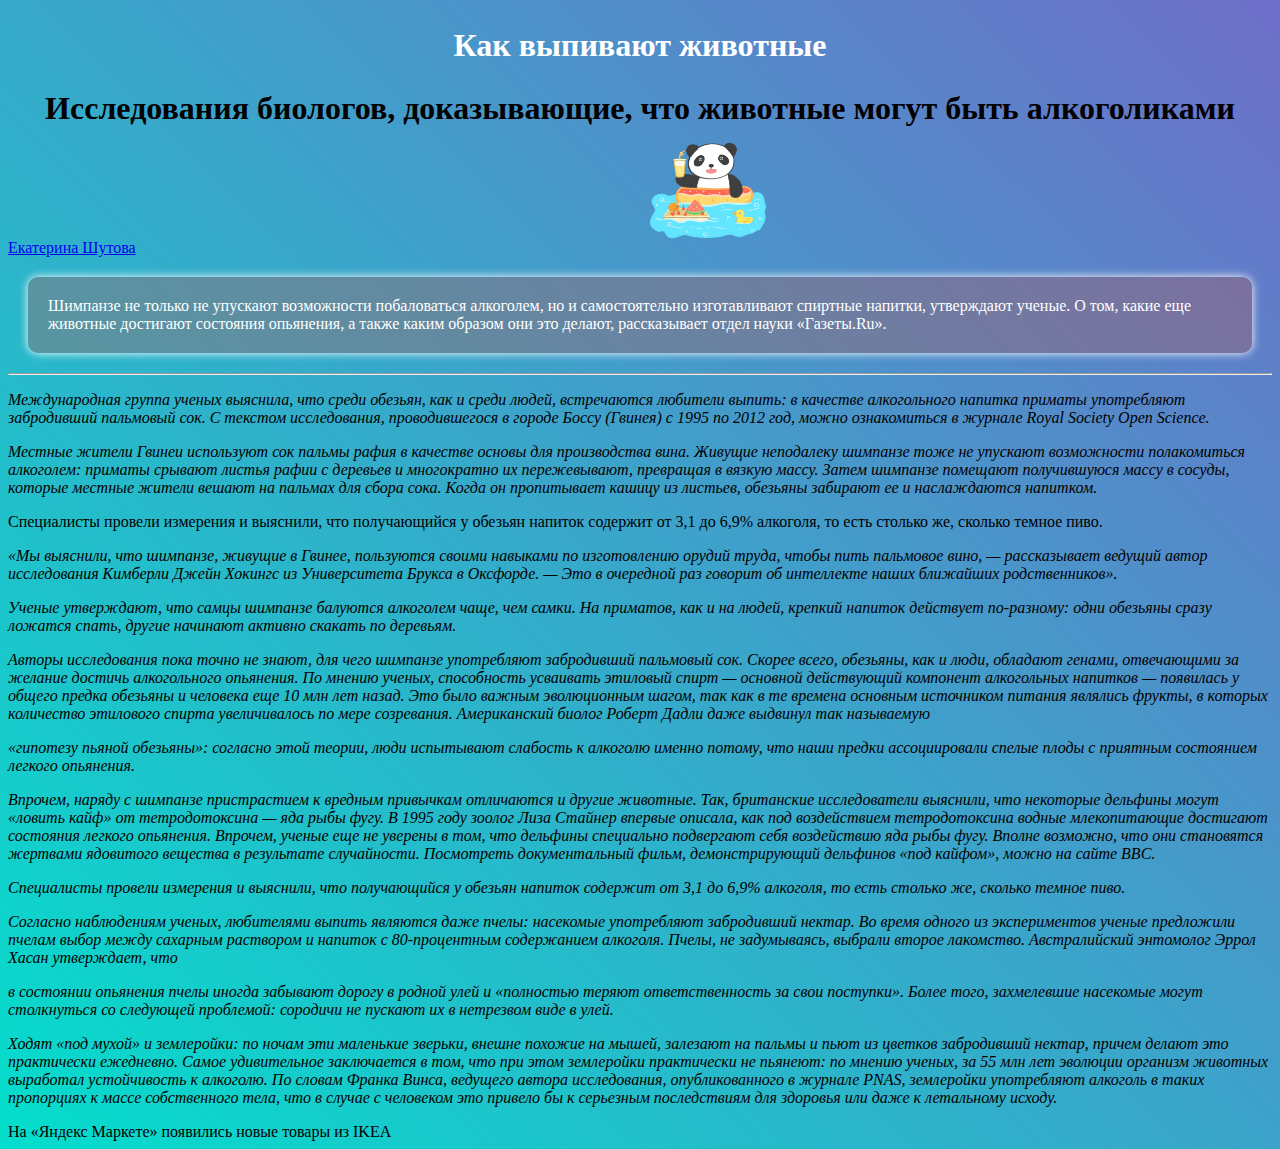
<file: Homework02/index.html>
<!DOCTYPE html>
<html lang="ru">

<head>
    <link rel="stylesheet" href="./style.css">
    <meta charset="UTF-8">
    <meta name="viewport" content="width=device-width, initial-scale=1.0">
    <meta http-equiv="X-UA-Compatible" content="ie=edge">
    <title>Document</title>
</head>

<body>
    <header>

    </header>
    <main>
        <div>
            <h2 class="headline">Как выпивают животные</h2>
            <div class="subheader">Исследования биологов, доказывающие, что животные могут быть алкоголиками</div>
            <a href="https://www.gazeta.ru/gazeta/authors/ekaterina_shutova.shtml">Екатерина Шутова</a>
            <img id="panda" src="./Media/panda.png" alt="panda picture">
            <p class="intro">
                Шимпанзе не только не упускают возможности побаловаться алкоголем, но и самостоятельно изготавливают
                спиртные напитки, утверждают ученые. О том, какие еще животные достигают состояния опьянения, а также
                каким
                образом они это делают, рассказывает отдел науки «Газеты.Ru».
            </p>
            <hr>
        </div>
        <p class="main-text">
            Международная группа ученых выяснила, что среди обезьян, как и среди людей, встречаются любители выпить: в
            качестве алкогольного напитка приматы употребляют забродивший пальмовый сок. С текстом исследования,
            проводившегося в городе Боссу (Гвинея) с 1995 по 2012 год, можно ознакомиться в журнале Royal Society Open
            Science.
        </p>
        <p class="main-text text-more">
            Местные жители Гвинеи используют сок пальмы рафия в качестве основы для производства вина. Живущие
            неподалеку
            шимпанзе тоже не упускают возможности полакомиться алкоголем: приматы срывают листья рафии с деревьев и
            многократно их пережевывают, превращая в вязкую массу. Затем шимпанзе помещают получившуюся массу в сосуды,
            которые местные жители вешают на пальмах для сбора сока. Когда он пропитывает кашицу из листьев, обезьяны
            забирают ее и наслаждаются напитком.
        </p>
        <p class="idea">
            Специалисты провели измерения и выяснили, что получающийся у обезьян напиток содержит от 3,1 до 6,9%
            алкоголя,
            то есть столько же, сколько темное пиво.
        </p>
        <p class="main-text">
            «Мы выяснили, что шимпанзе, живущие в Гвинее, пользуются своими навыками по изготовлению орудий труда, чтобы
            пить
            пальмовое вино, — рассказывает ведущий автор исследования Кимберли Джейн Хокингс из Университета Брукса в
            Оксфорде.
            — Это в очередной раз говорит об интеллекте наших ближайших родственников».
        </p>
        <p class="main-text">
            Ученые утверждают, что самцы шимпанзе балуются алкоголем чаще, чем самки. На приматов, как и на людей,
            крепкий
            напиток действует по-разному: одни обезьяны сразу ложатся спать, другие начинают активно скакать по
            деревьям.
        </p>
        <p class="main-text">
            Авторы исследования пока точно не знают, для чего шимпанзе употребляют забродивший пальмовый сок. Скорее
            всего, обезьяны, как и люди, обладают генами, отвечающими за желание достичь алкогольного опьянения. По
            мнению ученых, способность усваивать этиловый спирт — основной действующий компонент алкогольных напитков —
            появилась у общего предка обезьяны и человека еще 10 млн лет назад. Это было важным эволюционным шагом, так
            как в те времена основным источником питания являлись фрукты, в которых количество этилового спирта
            увеличивалось по мере созревания. Американский биолог Роберт Дадли даже выдвинул так называемую
        </p>
        <p class="main-text">
            <span class="idea">
                «гипотезу пьяной обезьяны»: согласно этой теории, люди испытывают слабость к алкоголю именно потому, что
                наши предки ассоциировали спелые плоды с приятным состоянием легкого опьянения.
            </span>
        </p>
        <p class="main-text">
            Впрочем, наряду с шимпанзе пристрастием к вредным привычкам отличаются и другие животные. Так, британские
            исследователи выяснили, что некоторые дельфины могут «ловить кайф» от тетродотоксина — яда рыбы фугу. В 1995
            году зоолог Лиза Стайнер впервые описала, как под воздействием тетродотоксина водные млекопитающие достигают
            состояния легкого опьянения. Впрочем, ученые еще не уверены в том, что дельфины специально подвергают себя
            воздействию яда рыбы фугу. Вполне возможно, что они становятся жертвами ядовитого вещества в результате
            случайности. Посмотреть документальный фильм, демонстрирующий дельфинов «под кайфом», можно на сайте BBC.
        </p>
        <p class="main-text">
            <span class="idea">
                Специалисты провели измерения и выяснили, что получающийся у обезьян напиток содержит от 3,1 до 6,9%
                алкоголя,
                то есть столько же, сколько темное пиво.

            </span>
        </p>

        <p class="main-text">
            Согласно наблюдениям ученых, любителями выпить являются даже пчелы: насекомые употребляют забродивший
            нектар. Во время одного из экспериментов ученые предложили пчелам выбор между сахарным раствором и напиток с
            80-процентным содержанием алкоголя. Пчелы, не задумываясь, выбрали второе лакомство. Австралийский энтомолог
            Эррол Хасан утверждает, что
        </p>
        <p class="main-text">
            <span class="idea">
                в состоянии опьянения пчелы иногда забывают дорогу в родной улей и «полностью теряют ответственность за
                свои поступки». Более того, захмелевшие насекомые могут столкнуться со следующей проблемой: сородичи не
                пускают их в нетрезвом виде в улей.
            </span>
        </p>
        <p class="main-text">
            Ходят «под мухой» и землеройки: по ночам эти маленькие зверьки, внешне похожие на мышей, залезают на пальмы
            и пьют из цветков забродивший нектар, причем делают это практически ежедневно. Самое удивительное
            заключается в том, что при этом землеройки практически не пьянеют: по мнению ученых, за 55 млн лет эволюции
            организм животных выработал устойчивость к алкоголю. По словам Франка Винса, ведущего автора исследования,
            опубликованного в журнале PNAS, землеройки употребляют алкоголь в таких пропорциях к массе собственного
            тела, что в случае с человеком это привело бы к серьезным последствиям для здоровья или даже к летальному
            исходу.
        </p>
    </main>


    <footer>
        <div class="footer-element">На «Яндекс Маркете» появились новые товары из IKEA</div>
    </footer>
</body>

</html>
</file>
<file: Homework02/style.css>
#panda {
    width: 10%;
    height: 10%;
    object-fit: cover;
    position: relative;
    margin-left: calc(50% - 10%);
}
* body{
    background: linear-gradient(45deg, #04decc, #0b0ba397);
}
.intro{
    background-color: #a75d5d5e;
    color: #fff;
    padding: 20px;
    margin: 20px;
    border-radius: 10px;
    box-shadow: 0 0 10px 0 #fff;
}
.headline{
    font-size: 2em;
    color: #fff;
    text-align: center;
}
.subheader{
    font-size: 2em; 
    color: #020000;
    text-align: center;
    font-weight: bold;
}
.main-text{
    font-style: italic;
    font-size: 1em;
    color: #020000;
    font-family: cursive;

}
.text-more{
    font-size: 1,5em;
    color: #020000;
    font-family: fantasy;
}
</file>
